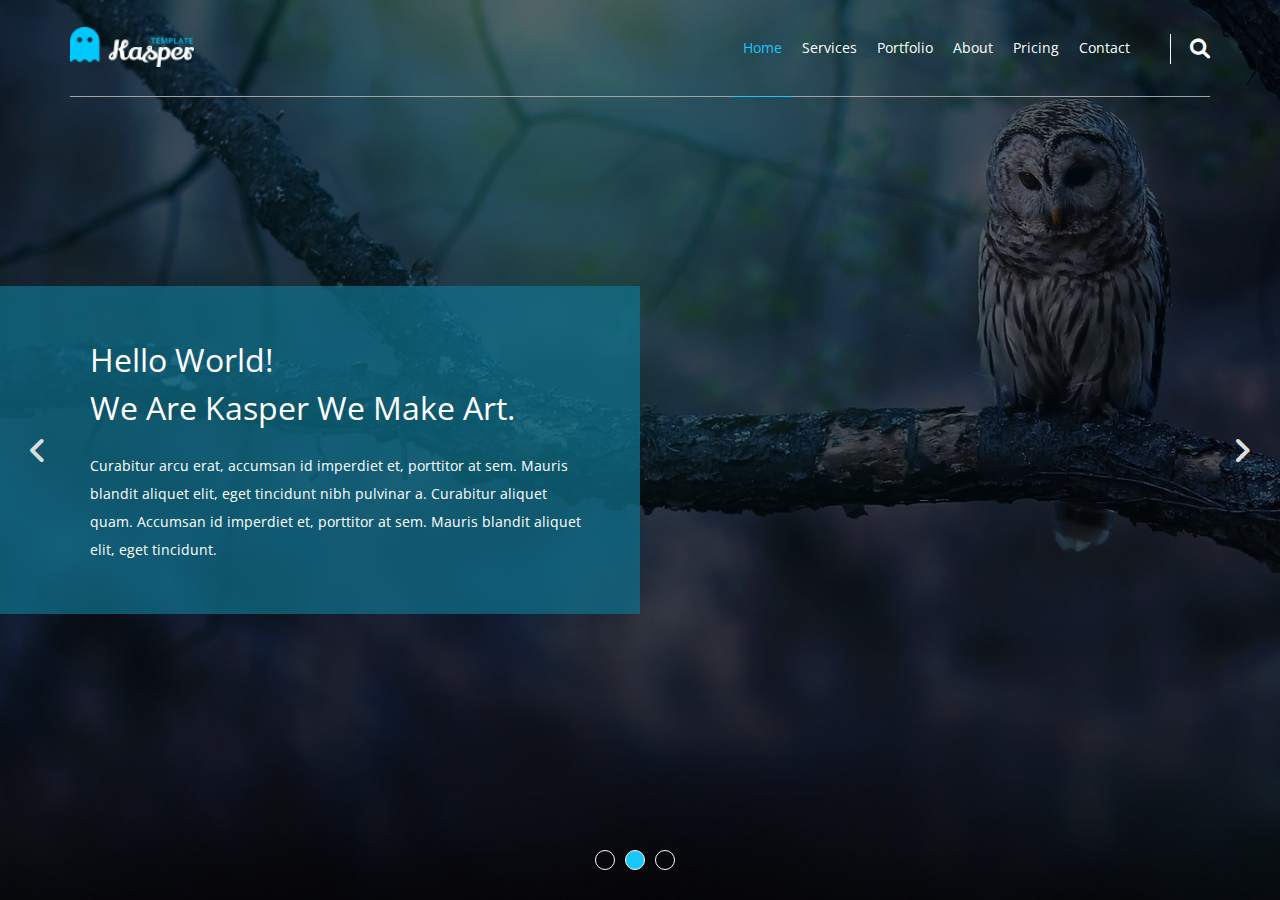
<file: index.html>
<!DOCTYPE html>
<html>
  <head>
    <meta charset="UTF-8">
    <meta name="viewport" content="width=device-width, initial-scale=1.0">
    <title>kasper-template</title>
    <link rel="icon" href="images/icon.png">
    <link rel="stylesheet" href="css/first.css">
    <link rel="stylesheet" href="css/all.min.css">
    <link rel="preconnect" href="https://fonts.googleapis.com">
    <link rel="preconnect" href="https://fonts.gstatic.com" crossorigin="">
    <link href="https://fonts.googleapis.com/css2?family=Open+Sans:wght@400;700&amp;display=swap" rel="stylesheet">
    <link rel="stylesheet" href="css/main.css">
  </head>
  <body>
    <header>
      <div class="container"><a class="logo" href="https://ymaamri.github.io/kasper-template/"><img src="images/logo.png"></a>
        <nav><i class="fa-solid fa-bars toggle-menu"></i>
          <ul class="ul">
            <li><a class="active" href="#home">Home</a></li>
            <li><a href="#services">Services</a></li>
            <li><a href="#portfolio">Portfolio</a></li>
            <li><a href="#about">About</a></li>
            <li><a href="#pricing">Pricing</a></li>
            <li><a href="#contact">Contact</a></li>
          </ul>
          <div class="form"><i class="fa-solid fa-magnifying-glass"></i></div>
        </nav>
      </div>
    </header>
    <div class="landing">
      <div class="overlay">
        <div class="text">
          <div class="content">
            <h2>Hello World!<br>We Are Kasper We Make Art.</h2>
            <p>
              Curabitur arcu erat, accumsan id imperdiet et, porttitor at sem.
              Mauris blandit aliquet elit, eget tincidunt nibh pulvinar a.
              Curabitur aliquet quam. Accumsan id imperdiet et, porttitor at
              sem. Mauris blandit aliquet elit, eget tincidunt.
            </p>
          </div>
        </div>
      </div><i class="fa-solid fa-angle-left change-background l"></i><i class="fa-solid fa-angle-right change-background r"></i>
      <ul class="bullets">
        <li></li>
        <li class="active"></li>
        <li></li>
      </ul>
    </div>
    <script src="js/main.js"></script>
  </body>
</html>
</file>
<file: css/main.css>
/* Start Components */
.main-heading {
  text-align: center;
}

.main-heading h2 {
  font-weight: normal;
  font-size: 40px;
  position: relative;
  margin-bottom: 70px;
  text-transform: uppercase;
}

.main-heading h2::before {
  content: "";
  position: absolute;
  left: 50%;
  -webkit-transform: translateX(-50%);
          transform: translateX(-50%);
  height: 2px;
  background-color: #333;
  bottom: -30px;
  width: 120px;
}

.main-heading h2::after {
  content: "";
  position: absolute;
  left: 50%;
  -webkit-transform: translateX(-50%);
          transform: translateX(-50%);
  width: 14px;
  height: 14px;
  border-radius: 50%;
  border: 2px solid #333;
  bottom: -38px;
  background-color: white;
}

.main-heading p {
  width: 550px;
  margin: 0 auto 100px;
  max-width: 100%;
  color: #777;
  line-height: 2;
}

/* End Components */
.container {
  padding-left: 15px;
  padding-right: 15px;
  margin-left: auto;
  margin-right: auto;
}

@media (min-width: 768px) {
  .container {
    width: 750px;
  }
  header .container nav .toggle-menu {
    display: none;
  }
}

@media (min-width: 992px) {
  .container {
    width: 970px;
  }
}

@media (min-width: 1200px) {
  .container {
    width: 1170px;
  }
}

header {
  position: absolute;
  left: 0;
  width: 100%;
  z-index: 2;
}

header .container {
  display: -webkit-box;
  display: -ms-flexbox;
  display: flex;
  -webkit-box-pack: justify;
      -ms-flex-pack: justify;
          justify-content: space-between;
  -webkit-box-align: center;
      -ms-flex-align: center;
          align-items: center;
  position: relative;
  min-height: 97px;
}

header .container::after {
  content: "";
  position: absolute;
  height: 1px;
  background-color: #a2a2a2;
  bottom: 0;
  width: calc(100% - 30px);
  left: 15px;
}

header .container nav {
  -webkit-box-flex: 1;
      -ms-flex: 1;
          flex: 1;
  display: -webkit-box;
  display: -ms-flexbox;
  display: flex;
  -webkit-box-align: center;
      -ms-flex-align: center;
          align-items: center;
  -webkit-box-pack: end;
      -ms-flex-pack: end;
          justify-content: flex-end;
}

header .container nav .toggle-menu {
  color: white;
  font-size: 22px;
}

header .container nav ul {
  display: -webkit-box;
  display: -ms-flexbox;
  display: flex;
}

header .container nav ul li a {
  padding: 40px 10px;
  display: block;
  color: white;
  text-decoration: none;
  font-size: 14px;
  -webkit-transition: 0.3s;
  transition: 0.3s;
  position: relative;
  z-index: 2;
}

header .container nav ul li a.active, header .container nav ul li a:hover {
  color: #19c8fa;
  border-bottom: 1px solid #19c8fa;
}

header .container nav .form {
  width: 40px;
  height: 30px;
  position: relative;
  margin-left: 30px;
  border-left: 1px solid white;
}

header .container nav .form i {
  position: absolute;
  font-size: 20px;
  top: 50%;
  -webkit-transform: translateY(-50%);
          transform: translateY(-50%);
  right: 0;
  color: white;
}

header .logo img {
  height: 40px;
}

@media (min-width: 768px) {
  header .container nav .toggle-menu {
    display: none;
  }
}

@media (max-width: 767px) {
  header .container nav ul {
    display: none;
  }
}

.landing {
  min-height: 100vh;
  background-image: url("../images/landing.jpg");
  background-size: cover;
  position: relative;
}

.landing .overlay {
  position: absolute;
  left: 0;
  top: 0;
  height: 100%;
  width: 100%;
  background-color: rgba(0, 0, 0, 0.6);
}

.landing .text {
  position: absolute;
  left: 0;
  top: 50%;
  -webkit-transform: translateY(-50%);
          transform: translateY(-50%);
  padding: 50px;
  width: 50%;
  background-color: rgba(15, 116, 143, 0.7);
  color: white;
  display: -webkit-box;
  display: -ms-flexbox;
  display: flex;
  -webkit-box-pack: end;
      -ms-flex-pack: end;
          justify-content: flex-end;
}

.landing .text .content {
  max-width: 500px;
}

.landing .text .content h2 {
  font-size: 32px;
  font-weight: normal;
  line-height: 1.5;
  margin-bottom: 20px;
}

.landing .text .content p {
  font-size: 14px;
  line-height: 2;
}

.landing .change-background {
  position: absolute;
  top: 50%;
  -webkit-transform: translateY(-50%);
          transform: translateY(-50%);
  color: #ddd;
  font-size: 31px;
}

.landing .l {
  left: 30px;
}

.landing .r {
  right: 30px;
}

.landing .bullets {
  position: absolute;
  left: 50%;
  -webkit-transform: translateX(-50%);
          transform: translateX(-50%);
  bottom: 30px;
  display: -webkit-box;
  display: -ms-flexbox;
  display: flex;
}

.landing .bullets li {
  width: 20px;
  height: 20px;
  border: 1px solid white;
  border-radius: 50%;
  margin-right: 10px;
}

.landing .bullets li.active {
  background-color: #19c8fa;
}

@media (max-width: 767px) {
  .landing .text {
    width: 100%;
  }
  .landing .text .content {
    max-width: 100%;
  }
  .landing .change-background {
    display: none;
  }
}

.services {
  padding: 100px 0px;
}

.services .serv-box {
  display: -webkit-box;
  display: -ms-flexbox;
  display: flex;
}

.services .serv-box i {
  margin-right: 50px;
}

.services .serv-box h3 {
  margin-bottom: 30px;
  color: #19c8fa;
}

.services .serv-box p {
  line-height: 2;
  color: #777;
}

@media (min-width: 768px) {
  .services .services-container {
    display: -ms-grid;
    display: grid;
    -ms-grid-columns: (minmax(450px, 1fr))[auto-fill];
        grid-template-columns: repeat(auto-fill, minmax(450px, 1fr));
    grid-column-gap: 40px;
    grid-row-gap: 60px;
  }
}

@media (max-width: 767px) {
  .services .serv-box {
    display: -webkit-box;
    display: -ms-flexbox;
    display: flex;
    -webkit-box-orient: vertical;
    -webkit-box-direction: normal;
        -ms-flex-direction: column;
            flex-direction: column;
    text-align: center;
    margin-bottom: 40px;
  }
  .services .serv-box i {
    margin: 0 0 30px;
  }
}

.design {
  padding: 100px 0px;
  height: 600px;
  position: relative;
  background-image: url("../images/design-features.jpg");
  background-size: cover;
  display: -webkit-box;
  display: -ms-flexbox;
  display: flex;
  -webkit-box-align: center;
      -ms-flex-align: center;
          align-items: center;
  overflow: hidden;
}

.design::before {
  content: "";
  position: absolute;
  left: 0;
  top: 0;
  height: 100%;
  width: 100%;
  background-color: rgba(0, 0, 0, 0.6);
}

.design .image,
.design .text {
  position: relative;
  z-index: 2;
  -webkit-box-flex: 1;
      -ms-flex: 1;
          flex: 1;
}

.design .image {
  text-align: center;
}

.design .image img {
  position: relative;
  bottom: -150px;
}

.design .text {
  color: white;
  padding: 50px;
  background-color: rgba(15, 116, 143, 0.7);
}

.design .text h2 {
  font-weight: normal;
  text-transform: uppercase;
  margin-bottom: 40px;
}

.design .text ul li {
  padding: 15px 0;
}

.design .text ul li::before {
  content: "\f108";
  font-family: "Font Awesome 5 Free";
  font-weight: 900;
  margin-right: 10px;
  top: 1px;
}

@media (max-width: 767px) {
  .design .image {
    display: none;
  }
}

.portfolio {
  padding: 100px 0px;
}

.portfolio .shuffle {
  display: -webkit-box;
  display: -ms-flexbox;
  display: flex;
  -webkit-box-pack: center;
      -ms-flex-pack: center;
          justify-content: center;
}

.portfolio .shuffle li {
  padding: 10px;
}

.portfolio .shuffle li.active {
  background-color: #19c8fa;
  color: white;
}

.portfolio .imgs-container {
  display: -webkit-box;
  display: -ms-flexbox;
  display: flex;
  -ms-flex-wrap: wrap;
      flex-wrap: wrap;
  margin-top: 60px;
}

.portfolio .imgs-container .box {
  position: relative;
  overflow: hidden;
}

.portfolio .imgs-container .box img {
  max-width: 100%;
  -webkit-transition: 0.3s;
  transition: 0.3s;
}

.portfolio .imgs-container .box .caption {
  position: absolute;
  left: 0;
  padding: 20px;
  background-color: white;
  width: 100%;
  -webkit-transition: 0.3s;
  transition: 0.3s;
  bottom: -100%;
}

.portfolio .imgs-container .box .caption h4 {
  font-weight: normal;
  margin-bottom: 10px;
}

.portfolio .imgs-container .box .caption p {
  color: #19c8fa;
}

.portfolio .imgs-container .box:hover .caption {
  bottom: 0;
}

.portfolio .imgs-container .box:hover img {
  -webkit-transform: rotate(3deg) scale(1.1);
          transform: rotate(3deg) scale(1.1);
}

.portfolio .more {
  background-color: #19c8fa;
  color: white;
  padding: 15px 20px;
  display: block;
  width: -webkit-fit-content;
  width: -moz-fit-content;
  width: fit-content;
  margin: 30px auto 0;
  text-decoration: none;
  text-transform: uppercase;
}

@media (min-width: 768px) {
  .portfolio .imgs-container .box {
    -ms-flex-preferred-size: 50%;
        flex-basis: 50%;
  }
}

@media (min-width: 1199px) {
  .portfolio .imgs-container .box {
    -ms-flex-preferred-size: 25%;
        flex-basis: 25%;
  }
}

.video {
  position: relative;
}

.video::before {
  content: "";
  position: absolute;
  left: 0;
  top: 0;
  height: 100%;
  width: 100%;
  background-color: rgba(0, 0, 0, 0.4);
}

.video video {
  width: 100%;
}

.video .text {
  width: 100%;
  position: absolute;
  top: 50%;
  -webkit-transform: translateY(-50%);
          transform: translateY(-50%);
  padding: 50px;
  background-color: rgba(15, 116, 143, 0.7);
  color: white;
  text-align: center;
}

.video .text h2 {
  margin: 0 0 30px;
  text-transform: uppercase;
  font-weight: normal;
}

.video .text p {
  margin-bottom: 20px;
}

.video .text button {
  background-color: black;
  color: white;
  padding: 10px 20px;
  border: none;
  text-transform: uppercase;
}

@media (max-width: 500px) {
  .video {
    overflow: hidden;
  }
  .video .text h2 {
    margin: 0 0 15px;
  }
  .video .text p {
    margin-bottom: 10px;
  }
  .video .text button {
    padding: 5px 10px;
  }
}

.about {
  padding-top: 100px;
  text-align: center;
  overflow: hidden;
}

.about img {
  position: relative;
  bottom: -120px;
  margin-top: -120px;
  max-width: 100%;
}

@media (max-width: 767px) {
  .about img {
    bottom: -60px;
    margin-top: -60px;
  }
}

.stats {
  padding: 100px 0;
  text-align: center;
  background-image: url("../images/stats.png");
  background-size: cover;
  position: relative;
}

.stats::before {
  content: "";
  position: absolute;
  left: 0;
  top: 0;
  height: 100%;
  width: 100%;
  background-color: rgba(0, 0, 0, 0.7);
}

.stats .container {
  position: relative;
  display: -webkit-box;
  display: -ms-flexbox;
  display: flex;
  -ms-flex-wrap: wrap;
      flex-wrap: wrap;
}

.stats .container .box {
  color: white;
  padding: 50px;
  background-color: rgba(15, 116, 143, 0.7);
}

@media (max-width: 767px) {
  .stats .container .box {
    -ms-flex-preferred-size: 100%;
        flex-basis: 100%;
  }
}

@media (min-width: 768px) {
  .stats .container .box {
    -ms-flex-preferred-size: 50%;
        flex-basis: 50%;
  }
}

@media (min-width: 992px) {
  .stats .container .box {
    -ms-flex-preferred-size: 25%;
        flex-basis: 25%;
  }
}

.stats .container .box i {
  width: 40px;
  height: 40px;
  display: -webkit-box;
  display: -ms-flexbox;
  display: flex;
  background-color: black;
  -webkit-box-pack: center;
      -ms-flex-pack: center;
          justify-content: center;
  -webkit-box-align: center;
      -ms-flex-align: center;
          align-items: center;
  border-radius: 50%;
  margin: 0 auto 30px;
}

.stats .container .box .number {
  font-size: 50px;
  font-weight: bold;
  margin: 0 0 20px;
}

.stats .container .box p {
  font-size: 14px;
}

.our-skills {
  padding: 100px 0;
}

.our-skills .container {
  display: -webkit-box;
  display: -ms-flexbox;
  display: flex;
  -webkit-box-pack: justify;
      -ms-flex-pack: justify;
          justify-content: space-between;
  -ms-flex-wrap: wrap;
      flex-wrap: wrap;
}

.our-skills .container > div > h3 {
  margin: 0 0 30px;
  font-weight: normal;
  text-align: center;
  text-transform: uppercase;
}

.our-skills .container > div > p {
  color: #777;
  line-height: 2;
  text-align: center;
  margin-bottom: 60px;
}

.our-skills .container .testimonials .content {
  display: -webkit-box;
  display: -ms-flexbox;
  display: flex;
  margin-bottom: 30px;
  -webkit-box-align: center;
      -ms-flex-align: center;
          align-items: center;
}

.our-skills .container .testimonials .content img {
  width: 100px;
  height: 100px;
  border-radius: 50%;
  margin-right: 50px;
}

.our-skills .container .testimonials .text {
  line-height: 1.8;
  border-bottom: 1px solid #ccc;
}

.our-skills .container .testimonials .text p {
  color: #777;
  text-align: right;
  font-size: 14px;
  margin-bottom: 10px;
}

.our-skills .container .testimonials .bullets {
  display: -webkit-box;
  display: -ms-flexbox;
  display: flex;
  -webkit-box-pack: center;
      -ms-flex-pack: center;
          justify-content: center;
  margin-top: 50px;
  margin-bottom: 50px;
}

.our-skills .container .testimonials .bullets li {
  width: 14px;
  height: 14px;
  border: 1px solid #aaa;
  border-radius: 50%;
  margin-right: 10px;
}

.our-skills .container .testimonials .bullets li.active {
  background-color: #19c8fa;
  border-color: #19c8fa;
}

.our-skills .container .skills .prog-holder {
  margin-bottom: 40px;
}

.our-skills .container .skills .prog-holder h4 {
  margin-bottom: 15px;
  font-weight: normal;
  text-transform: uppercase;
}

.our-skills .container .skills .prog-holder .prog {
  background-color: #dedadc;
  height: 20px;
}

.our-skills .container .skills .prog-holder .prog span {
  display: block;
  background-color: #19c8fa;
  height: 100%;
  position: relative;
}

.our-skills .container .skills .prog-holder .prog span::before {
  content: attr(data-progress);
  position: absolute;
  background-color: black;
  color: white;
  top: -40px;
  right: -18px;
  padding: 4px 0px;
  width: 40px;
  text-align: center;
  border-radius: 4px;
}

.our-skills .container .skills .prog-holder .prog span::after {
  content: "";
  position: absolute;
  border-style: solid;
  border-width: 8px;
  border-color: black transparent transparent;
  right: -8px;
  top: -15px;
}

@media (min-width: 992px) {
  .our-skills .container > div {
    -ms-flex-preferred-size: 45%;
        flex-basis: 45%;
  }
}

@media (max-width: 767px) {
  .our-skills .testimonials .content {
    -webkit-box-orient: vertical;
    -webkit-box-direction: normal;
        -ms-flex-direction: column;
            flex-direction: column;
    text-align: center;
  }
  .our-skills .container .testimonials .content img {
    margin: 0 auto 20px;
  }
}

.quote {
  padding: 100px 0;
  background-image: url("../images/quote.jpg");
  background-size: cover;
  position: relative;
  text-align: center;
  color: white;
}

.quote::before {
  content: "";
  position: absolute;
  top: 0;
  left: 0;
  width: 100%;
  height: 100%;
  background-color: rgba(0, 0, 0, 0.75);
}

.quote .container {
  position: relative;
}

.quote .container q {
  font-size: 30px;
  margin-bottom: 20px;
  display: block;
}

.quote .container q::before {
  content: "\f10d";
  font-family: "Font Awesome 5 Free";
  font-weight: 900;
  margin-right: 10px;
  top: 1px;
}

.quote .container q::after {
  content: "\f10e";
  font-family: "Font Awesome 5 Free";
  font-weight: 900;
  margin-left: 10px;
  top: 1px;
}

.pricing {
  padding: 100px 0;
}

.pricing .plans {
  display: -ms-grid;
  display: grid;
  -ms-grid-columns: (minmax(250px, 1fr))[auto-fill];
      grid-template-columns: repeat(auto-fill, minmax(250px, 1fr));
  gap: 30px;
}

.pricing .plans .plan {
  background-color: #fcfcfc;
  text-align: center;
}

.pricing .plans .plan .head {
  padding: 40px 20px;
  border-top: 1px solid #19c8fa;
  border-bottom: 1px solid #19c8fa;
}

.pricing .plans .plan .head h3 {
  font-weight: normal;
  margin-bottom: 20px;
  text-transform: uppercase;
}

.pricing .plans .plan .head span {
  font-size: 60px;
  font-weight: bold;
}

.pricing .plans .plan .head span::before {
  content: "$";
  font-size: 25px;
  position: relative;
  top: -40px;
  margin-right: 15px;
  font-weight: normal;
}

.pricing .plans .plan .head span::after {
  content: "/MO";
  font-size: 25px;
  position: relative;
  right: -15px;
}

.pricing .plans .plan ul {
  border-bottom: 1px solid #19c8fa;
}

.pricing .plans .plan ul li {
  padding: 20px;
}

.pricing .plans .plan ul li:not(:last-child) {
  position: relative;
}

.pricing .plans .plan ul li:not(:last-child)::after {
  content: "";
  width: 140px;
  height: 1px;
  background-color: #19c8fa;
  position: absolute;
  left: 50%;
  -webkit-transform: translateX(-50%);
          transform: translateX(-50%);
  bottom: 0;
}

.pricing .plans .plan .foot a {
  display: block;
  padding: 20px 20px;
  text-decoration: none;
  border: 1px solid #19c8fa;
  width: -webkit-fit-content;
  width: -moz-fit-content;
  width: fit-content;
  margin: 30px auto;
}

.pricing .contact-text {
  text-align: center;
  margin: 50px 0 20px;
  font-size: 20px;
}

.pricing .contact-link {
  display: block;
  width: -webkit-fit-content;
  width: -moz-fit-content;
  width: fit-content;
  margin: 20px auto;
  background-color: #19c8fa;
  color: white;
  padding: 15px 30px;
  text-decoration: none;
}

.subscribe {
  padding: 100px 0;
  background-image: url("../images/subscribe.jpg");
  background-size: cover;
  position: relative;
  color: white;
}

.subscribe::before {
  content: "";
  position: absolute;
  left: 0;
  top: 0;
  height: 100%;
  width: 100%;
  background-color: rgba(0, 0, 0, 0.5);
}

.subscribe .container {
  position: relative;
  display: -webkit-box;
  display: -ms-flexbox;
  display: flex;
  -webkit-box-align: center;
      -ms-flex-align: center;
          align-items: center;
}

.subscribe .container form {
  display: -webkit-box;
  display: -ms-flexbox;
  display: flex;
  position: relative;
  width: 500px;
  max-width: 100%;
}

.subscribe .container form i {
  position: absolute;
  top: 50%;
  -webkit-transform: translateY(-50%);
          transform: translateY(-50%);
  left: 25px;
}

.subscribe .container form input[type="email"] {
  border: 1px solid white;
  border-right: none;
  background: none;
  padding: 20px 20px 20px 60px;
  caret-color: #19c8fa;
  width: calc(100% - 130px);
  color: white;
}

.subscribe .container form input[type="email"]:focus {
  outline: none;
}

.subscribe .container form input[type="submit"] {
  width: 130px;
  background-color: #19c8fa;
  color: white;
  padding: 10px 20px;
  border: 1px solid white;
  border-left: none;
  text-transform: uppercase;
  cursor: pointer;
}

.subscribe .container form input[type="submit"]:focus {
  outline: none;
}

.subscribe .container form ::-webkit-input-placeholder {
  color: #777;
}

.subscribe .container form :-ms-input-placeholder {
  color: #777;
}

.subscribe .container form ::-ms-input-placeholder {
  color: #777;
}

.subscribe .container form ::placeholder {
  color: #777;
}

.subscribe .container p {
  line-height: 2;
  margin-left: 50px;
}

@media (max-width: 991px) {
  .subscribe .container {
    -webkit-box-orient: vertical;
    -webkit-box-direction: normal;
        -ms-flex-direction: column;
            flex-direction: column;
  }
  .subscribe p {
    margin: 30px 0 0;
  }
}

.contact {
  padding: 100px 0;
}

.contact .content {
  display: -webkit-box;
  display: -ms-flexbox;
  display: flex;
  -webkit-box-pack: justify;
      -ms-flex-pack: justify;
          justify-content: space-between;
}

.contact .content form {
  -ms-flex-preferred-size: 70%;
      flex-basis: 70%;
}

.contact .content form .main-input {
  padding: 20px;
  display: block;
  border: 1px solid #ccc;
  margin-bottom: 30px;
  width: 100%;
}

.contact .content form .main-input:focus {
  outline: none;
}

.contact .content form textarea.main-input {
  height: 200px;
}

.contact .content form input[type="submit"] {
  background-color: #19c8fa;
  color: white;
  padding: 20px;
  border: none;
  display: -webkit-box;
  display: -ms-flexbox;
  display: flex;
  margin-left: auto;
  text-transform: uppercase;
  cursor: pointer;
}

.contact .content .info {
  -ms-flex-preferred-size: 25%;
      flex-basis: 25%;
}

.contact .content .info h4 {
  text-transform: uppercase;
  margin-bottom: 30px;
  font-weight: 500;
  font-size: 18px;
}

.contact .content .info h4:nth-of-type(2) {
  margin-top: 90px;
}

.contact .content .info .phone {
  display: block;
  color: #777;
  margin-bottom: 10px;
}

.contact .content .info address {
  color: #777;
  line-height: 2;
}

@media (max-width: 767px) {
  .contact .content {
    -webkit-box-orient: vertical;
    -webkit-box-direction: normal;
        -ms-flex-direction: column;
            flex-direction: column;
  }
  .contact .content .info {
    -webkit-box-ordinal-group: 0;
        -ms-flex-order: -1;
            order: -1;
    text-align: center;
  }
  .contact .content .info h4:nth-of-type(2) {
    margin-top: 30px;
  }
  .contact .content .info address {
    margin-bottom: 40px;
  }
}

.footer {
  padding-top: 50px;
  padding-bottom: 50px;
  background-image: url("../images/subscribe.jpg");
  background-size: cover;
  position: relative;
  color: white;
  text-align: center;
}

.footer::before {
  content: "";
  position: absolute;
  left: 0;
  top: 0;
  height: 100%;
  width: 100%;
  background-color: rgba(0, 0, 0, 0.7);
}

.footer .container {
  position: relative;
}

.footer img {
  margin-bottom: 20px;
}

.footer p:not(.copyright) {
  text-transform: uppercase;
  padding: 20px;
  border-bottom: 1px solid white;
  font-size: 22px;
  width: -webkit-fit-content;
  width: -moz-fit-content;
  width: fit-content;
  margin: 20px auto;
}

.footer .social-icons i {
  padding: 10px 15px;
}

.footer .copyright {
  margin-top: 60px;
}

.footer .copyright span {
  font-weight: bold;
  color: #19c8fa;
}
/*# sourceMappingURL=main.css.map */
</file>
<file: css/first.css>
/*! normalize.css v8.0.1 | MIT License | github.com/necolas/normalize.css */
/* Document
   ========================================================================== */
/**
 * 1. Correct the line height in all browsers.
 * 2. Prevent adjustments of font size after orientation changes in iOS.
 */
html {
  line-height: 1.15;
  /* 1 */
  -webkit-text-size-adjust: 100%;
  /* 2 */
}

/* Sections
     ========================================================================== */
/**
   * Remove the margin in all browsers.
   */
body {
  margin: 0;
}

/**
   * Render the `main` element consistently in IE.
   */
main {
  display: block;
}

/**
   * Correct the font size and margin on `h1` elements within `section` and
   * `article` contexts in Chrome, Firefox, and Safari.
   */
h1 {
  font-size: 2em;
  margin: 0.67em 0;
}

/* Grouping content
     ========================================================================== */
/**
   * 1. Add the correct box sizing in Firefox.
   * 2. Show the overflow in Edge and IE.
   */
hr {
  -webkit-box-sizing: content-box;
          box-sizing: content-box;
  /* 1 */
  height: 0;
  /* 1 */
  overflow: visible;
  /* 2 */
}

/**
   * 1. Correct the inheritance and scaling of font size in all browsers.
   * 2. Correct the odd `em` font sizing in all browsers.
   */
pre {
  font-family: monospace, monospace;
  /* 1 */
  font-size: 1em;
  /* 2 */
}

/* Text-level semantics
     ========================================================================== */
/**
   * Remove the gray background on active links in IE 10.
   */
a {
  background-color: transparent;
}

/**
   * 1. Remove the bottom border in Chrome 57-
   * 2. Add the correct text decoration in Chrome, Edge, IE, Opera, and Safari.
   */
abbr[title] {
  border-bottom: none;
  /* 1 */
  text-decoration: underline;
  /* 2 */
  -webkit-text-decoration: underline dotted;
          text-decoration: underline dotted;
  /* 2 */
}

/**
   * Add the correct font weight in Chrome, Edge, and Safari.
   */
b,
strong {
  font-weight: bolder;
}

/**
   * 1. Correct the inheritance and scaling of font size in all browsers.
   * 2. Correct the odd `em` font sizing in all browsers.
   */
code,
kbd,
samp {
  font-family: monospace, monospace;
  /* 1 */
  font-size: 1em;
  /* 2 */
}

/**
   * Add the correct font size in all browsers.
   */
small {
  font-size: 80%;
}

/**
   * Prevent `sub` and `sup` elements from affecting the line height in
   * all browsers.
   */
sub,
sup {
  font-size: 75%;
  line-height: 0;
  position: relative;
  vertical-align: baseline;
}

sub {
  bottom: -0.25em;
}

sup {
  top: -0.5em;
}

/* Embedded content
     ========================================================================== */
/**
   * Remove the border on images inside links in IE 10.
   */
img {
  border-style: none;
}

/* Forms
     ========================================================================== */
/**
   * 1. Change the font styles in all browsers.
   * 2. Remove the margin in Firefox and Safari.
   */
button,
input,
optgroup,
select,
textarea {
  font-family: inherit;
  /* 1 */
  font-size: 100%;
  /* 1 */
  line-height: 1.15;
  /* 1 */
  margin: 0;
  /* 2 */
}

/**
   * Show the overflow in IE.
   * 1. Show the overflow in Edge.
   */
button,
input {
  /* 1 */
  overflow: visible;
}

/**
   * Remove the inheritance of text transform in Edge, Firefox, and IE.
   * 1. Remove the inheritance of text transform in Firefox.
   */
button,
select {
  /* 1 */
  text-transform: none;
}

/**
   * Correct the inability to style clickable types in iOS and Safari.
   */
button,
[type="button"],
[type="reset"],
[type="submit"] {
  -webkit-appearance: button;
}

/**
   * Remove the inner border and padding in Firefox.
   */
button::-moz-focus-inner,
[type="button"]::-moz-focus-inner,
[type="reset"]::-moz-focus-inner,
[type="submit"]::-moz-focus-inner {
  border-style: none;
  padding: 0;
}

/**
   * Restore the focus styles unset by the previous rule.
   */
button:-moz-focusring,
[type="button"]:-moz-focusring,
[type="reset"]:-moz-focusring,
[type="submit"]:-moz-focusring {
  outline: 1px dotted ButtonText;
}

/**
   * Correct the padding in Firefox.
   */
fieldset {
  padding: 0.35em 0.75em 0.625em;
}

/**
   * 1. Correct the text wrapping in Edge and IE.
   * 2. Correct the color inheritance from `fieldset` elements in IE.
   * 3. Remove the padding so developers are not caught out when they zero out
   *    `fieldset` elements in all browsers.
   */
legend {
  -webkit-box-sizing: border-box;
          box-sizing: border-box;
  /* 1 */
  color: inherit;
  /* 2 */
  display: table;
  /* 1 */
  max-width: 100%;
  /* 1 */
  padding: 0;
  /* 3 */
  white-space: normal;
  /* 1 */
}

/**
   * Add the correct vertical alignment in Chrome, Firefox, and Opera.
   */
progress {
  vertical-align: baseline;
}

/**
   * Remove the default vertical scrollbar in IE 10+.
   */
textarea {
  overflow: auto;
}

/**
   * 1. Add the correct box sizing in IE 10.
   * 2. Remove the padding in IE 10.
   */
[type="checkbox"],
[type="radio"] {
  -webkit-box-sizing: border-box;
          box-sizing: border-box;
  /* 1 */
  padding: 0;
  /* 2 */
}

/**
   * Correct the cursor style of increment and decrement buttons in Chrome.
   */
[type="number"]::-webkit-inner-spin-button,
[type="number"]::-webkit-outer-spin-button {
  height: auto;
}

/**
   * 1. Correct the odd appearance in Chrome and Safari.
   * 2. Correct the outline style in Safari.
   */
[type="search"] {
  -webkit-appearance: textfield;
  /* 1 */
  outline-offset: -2px;
  /* 2 */
}

/**
   * Remove the inner padding in Chrome and Safari on macOS.
   */
[type="search"]::-webkit-search-decoration {
  -webkit-appearance: none;
}

/**
   * 1. Correct the inability to style clickable types in iOS and Safari.
   * 2. Change font properties to `inherit` in Safari.
   */
::-webkit-file-upload-button {
  -webkit-appearance: button;
  /* 1 */
  font: inherit;
  /* 2 */
}

/* Interactive
     ========================================================================== */
/*
   * Add the correct display in Edge, IE 10+, and Firefox.
   */
details {
  display: block;
}

/*
   * Add the correct display in all browsers.
   */
summary {
  display: list-item;
}

/* Misc
     ========================================================================== */
/**
   * Add the correct display in IE 10+.
   */
template {
  display: none;
}

/**
   * Add the correct display in IE 10.
   */
[hidden] {
  display: none;
}

* {
  -webkit-box-sizing: border-box;
  box-sizing: border-box;
  margin: 0;
  padding: 0;
}

body {
  font-family: "Open Sans", sans-serif;
}

html {
  scroll-behavior: smooth;
}

ul {
  list-style: none;
}
/*# sourceMappingURL=first.css.map */
</file>
